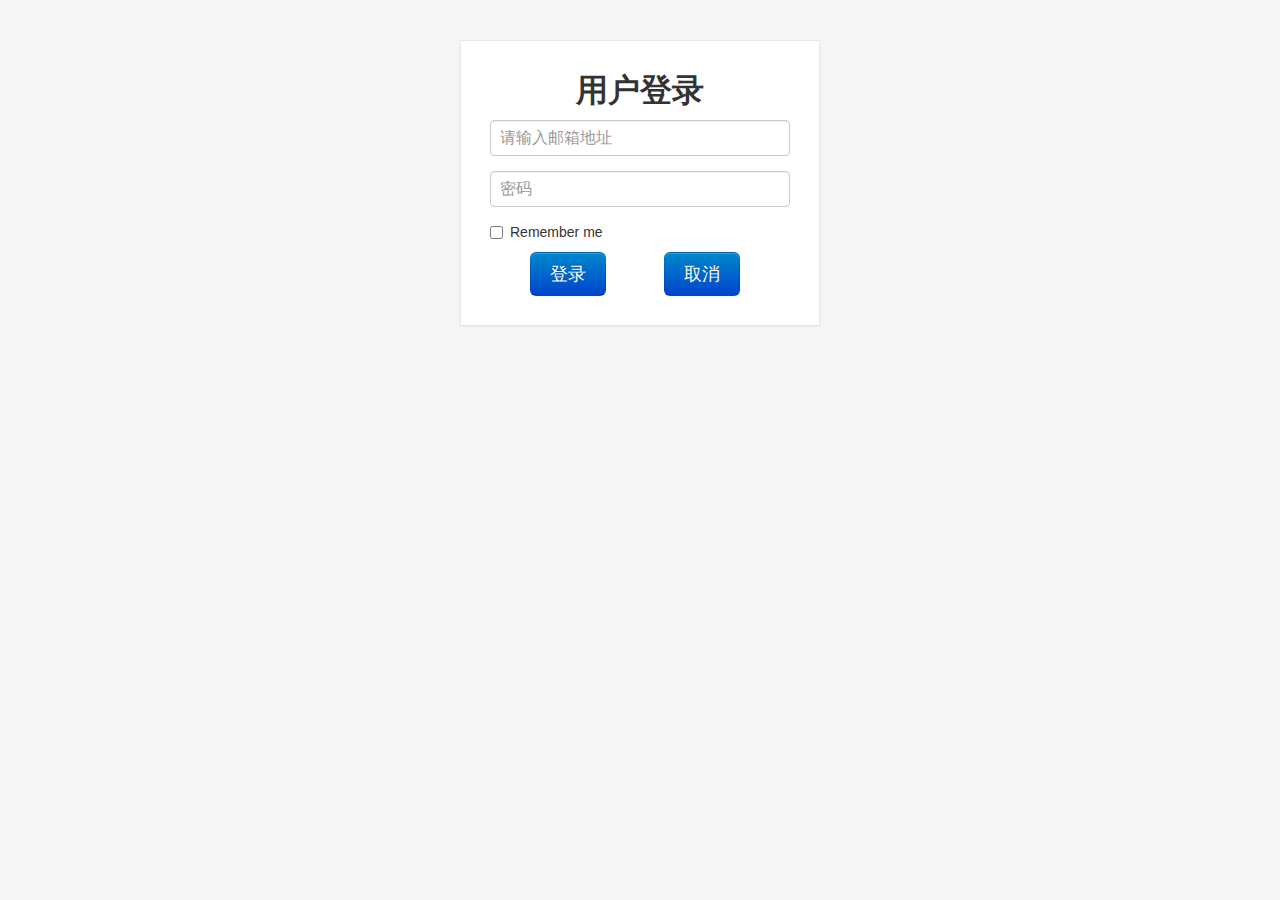
<file: login/bootstrap/index.html>
<!DOCTYPE html>
<html>
<head>
    <meta charset="utf-8">
	<title>用户登录</title>
	<link rel="stylesheet" type="text/css" href="../../bootstrap/css/bootstrap.min.css">
    <link rel="stylesheet" type="text/css" href="../../bootstrap/css/bootstrap-responsive.min.css">
    <link rel="stylesheet" type="text/css" href="css/css.css">
    <link rel="short icon" href="./img/favicon.png" />
</head>
<body>
	<div class="container">
        <form class="form-signin" autocomplete="off">
            <h2 class="form-signin-header">用户登录</h2>
            <input type="text" class="input-block-level" id="login-email" placeholder="请输入邮箱地址">
            <input type="password" class="input-block-level" id="login-pass" placeholder="密码">
            <label class="checkbox">
                <input type="checkbox" value="remember-me">
                Remember me
            </label>
            <button class="btn btn-large btn-primary signin-btn-login" type="submit">
                登录
            </button>
            <button class="btn btn-large btn-primary signin-btn-cancle" type="submit">
                取消
            </button>
        </form>
    </div>
    
    <script src="../../jquery/jquery-3.2.1.js"></script>
    <script src="../../my_js/my_cookie.js"></script>
    <script type="text/javascript">
        $(".signin-btn-login").ready(function(){
            var login_email = getCookie("email"),
                login_pwd = getCookie("password");

            if(login_email !== null) {
//                设置input文本框的值
                $("#login-email").val(login_email);
            }
            if (login_pwd !== null) {
//                设置密码文本框的值
                $("#login-pass").val(login_pwd);
            }
        });
        
        $("#login-email").blur(function() {
            if($(".checkbox input[type=checkbox]").is(':checked') && $("#login-email").val() !== '') {
                setCookie("email",$("#login-email").val());               
            }

        });
        $("#login-pass").blur(function() {
            if($(".checkbox input[type=checkbox]").is(':checked') && $("#login-pass").val() !== '') {
                setCookie("password",$("#login-pass").val());
            }
        });
        $(".checkbox input[type=checkbox]").click(function(){
            if($(".checkbox input[type=checkbox]").prop('checked') === false) {
                delCookie("email");
                delCookie("password");
            }
        });
        $(".checkbox input[type=checkbox]").click(function(){
            if($(".checkbox input[type=checkbox]").is(':checked')) {
                if($("#login-email").val() !== '') {
                    setCookie("email",$("#login-email").val());               
                };
                if($("#login-pass").val() !== '') {
                    setCookie("password",$("#login-pass").val());
                };                
            }

        });
//        检查CheckBox的值
//        alert($(".checkbox input[type=checkbox]").is(':checked'));
//        alert($(".checkbox input[type=checkbox]").prop("checked"));



    </script>
</body>
</html>
</file>
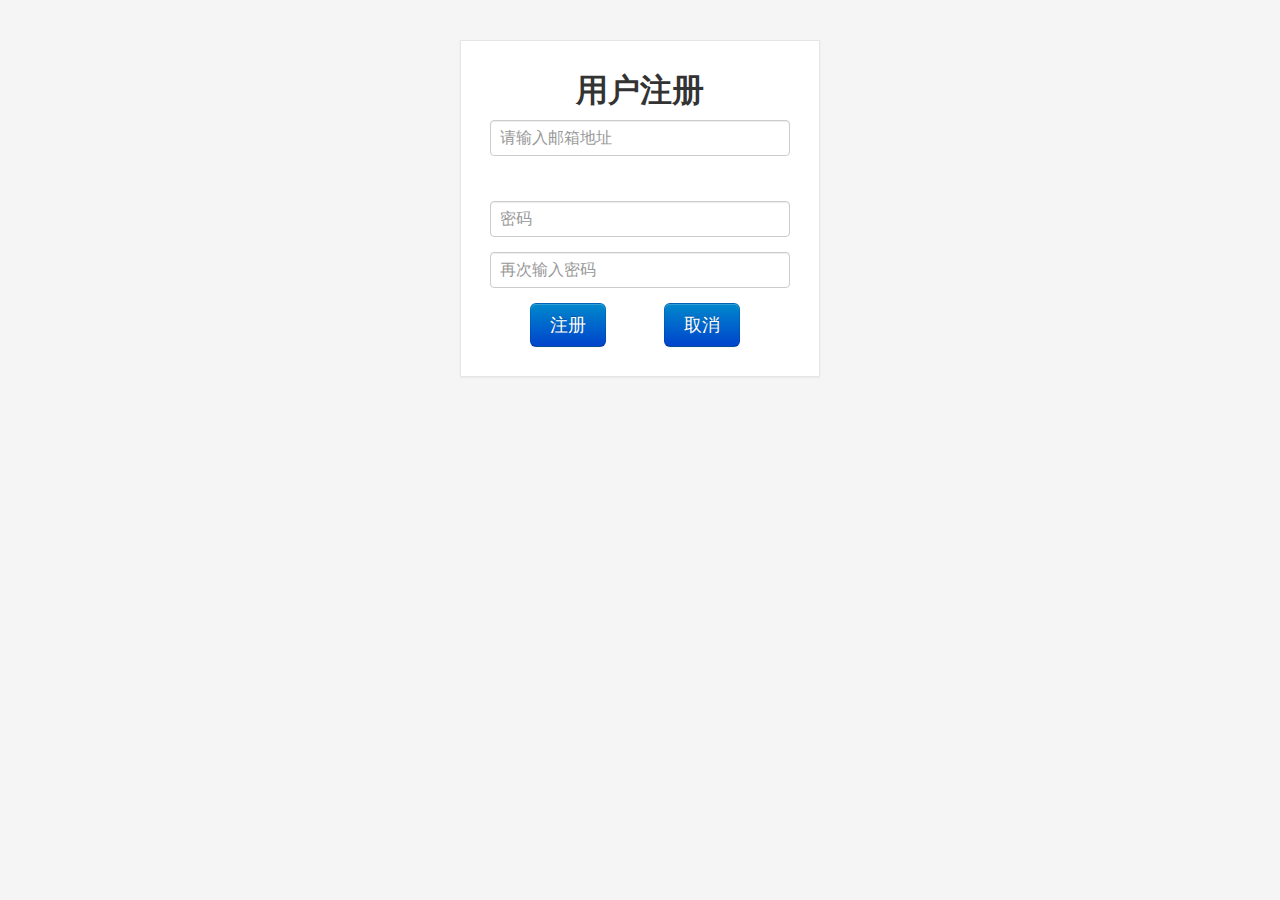
<file: register/bootstrap/index.html>
<!DOCTYPE html>
<html>
<head>
    <meta charset="utf-8">
	<title>用户注册</title>
	<link rel="stylesheet" type="text/css" href="../../bootstrap/css/bootstrap.min.css">
    <link rel="stylesheet" type="text/css" href="../../bootstrap/css/bootstrap-responsive.min.css">
    <link rel="stylesheet" type="text/css" href="css/css.css">
    <link rel="short icon" href="./img/favicon.png" />
</head>
<body>
	<div class="container">
        <form class="form-signin" autocomplete="off">
            <h2 class="form-signin-header">用户注册</h2>
            <input type="text" class="input-block-level" id="register-email" placeholder="请输入邮箱地址">
            <input type="password" class="input-block-level" id="register-pass" placeholder="密码">
            <input type="password" class="input-block-level" id="register-pass-re" placeholder="再次输入密码">
            <button class="btn btn-large btn-primary signin-btn-login" type="submit">
                注册
            </button>
            <button class="btn btn-large btn-primary signin-btn-cancle" type="submit">
                取消
            </button>
        </form>
    </div>
    
    <script src="../../jquery/jquery-3.2.1.js"></script>
    <script src="../../my_js/my_cookie.js"></script>
    <script type="text/javascript">
        $("#register-pass").blur(function(){
           var password = $("#register-pass").val(),
               pattern = new RegExp("^(?![0-9]+$)(?![a-zA-Z]+$).{8,16}$");
            if(pattern.test(password) === false) {
                alert("密码错误");
            }
        });
        
        $("#register-pass-re").blur(function(){
           if($("#register-pass-re").val() !== $("#register-pass").val()) {
               alert("密码不一致");
           } 
        });
    </script>
</body>
</html>
</file>
<file: login/bootstrap/css/css.css>
body{
    padding-top: 40px;
    padding-bottom: 40px;
    background-color: #f5f5f5;
}

.form-signin{
    max-width: 300px;
    padding: 19px 29px 29px;
    margin: 0 auto 20px;
    background-color: #fff;
    border: 1px solid #e5e5e5;
    box-shadow: 0 1px 2px rgba(0,0,0,.05);
}
.form-signin .form-signin-header, .form-signin .checkbox{
    margin-bottom: 10px;
}
.form-signin-header{
    text-align: center;
}
.form-signin input[type="text"], .form-signin input[type="password"]{
    font-size: 16px;
    height: auto;
    margin-bottom: 15px;
    padding: 7px 9px;
}
.signin-btn-login{
    margin-left: 40px;
}
.signin-btn-cancle{
    float: right;
    margin-right: 50px;
}
</file>
<file: register/bootstrap/css/css.css>
body{
    padding-top: 40px;
    padding-bottom: 40px;
    background-color: #f5f5f5;
}

.form-signin{
    max-width: 300px;
    padding: 19px 29px 29px;
    margin: 0 auto 20px;
    background-color: #fff;
    border: 1px solid #e5e5e5;
    box-shadow: 0 1px 2px rgba(0,0,0,.05);
}
.form-signin .form-signin-header, .form-signin .checkbox{
    margin-bottom: 10px;
}
.form-signin-header{
    text-align: center;
}
.form-signin input[type="text"], .form-signin input[type="password"]{
    font-size: 16px;
    height: auto;
    margin-bottom: 15px;
    padding: 7px 9px;
}
.signin-btn-login{
    margin-left: 40px;
}
.signin-btn-cancle{
    float: right;
    margin-right: 50px;
}
#register-email{
    margin-bottom: 45px;
}
</file>
